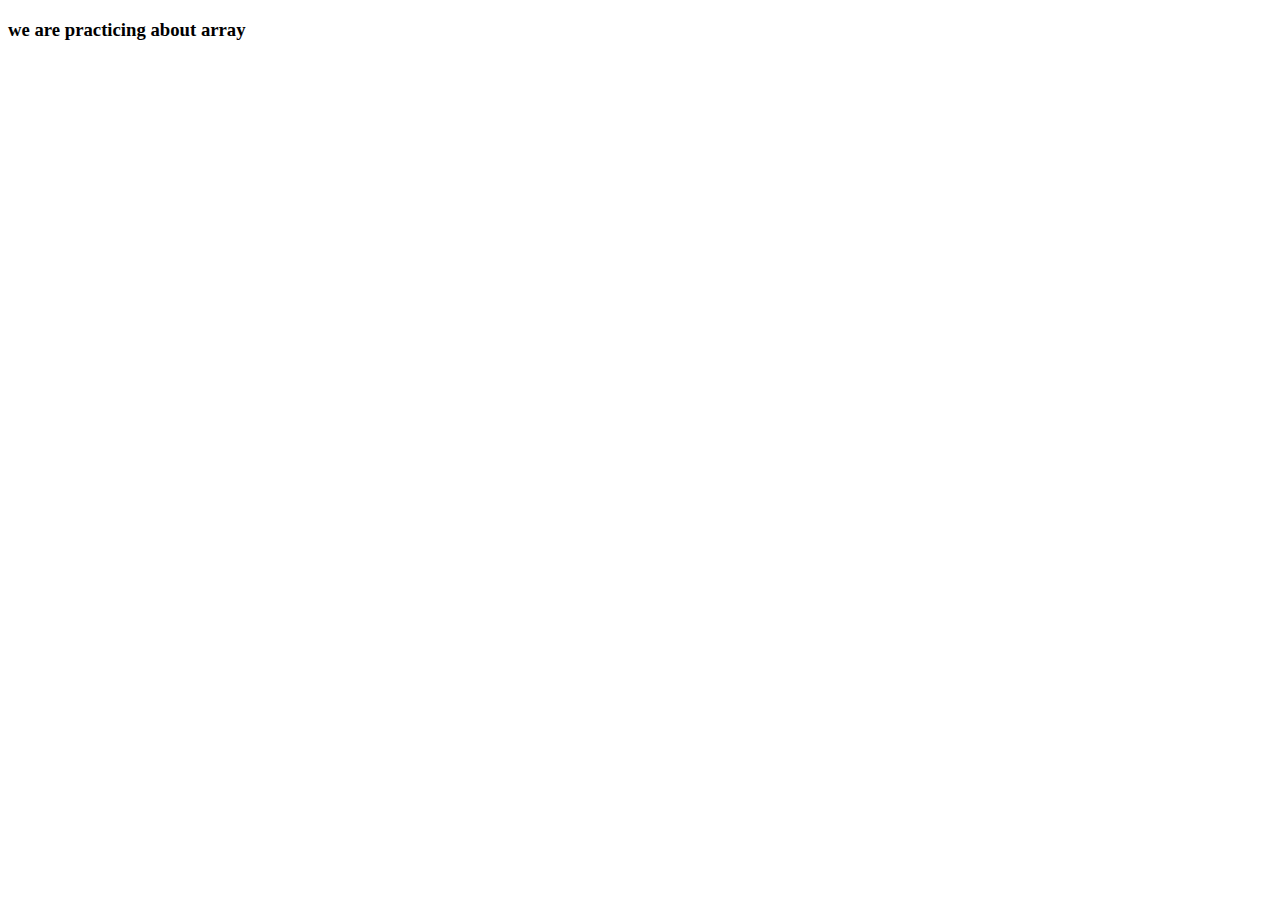
<file: array/index.html>
<!DOCTYPE html>
<html lang="en">
<head>
    <meta charset="UTF-8">
    <meta http-equiv="X-UA-Compatible" content="IE=edge">
    <meta name="viewport" content="width=device-width, initial-scale=1.0">
    <title>array</title>
</head>
<body>
    <h3>we are practicing about array</h3>
    <script src="app.js"></script>
</body>
</html>
</file>
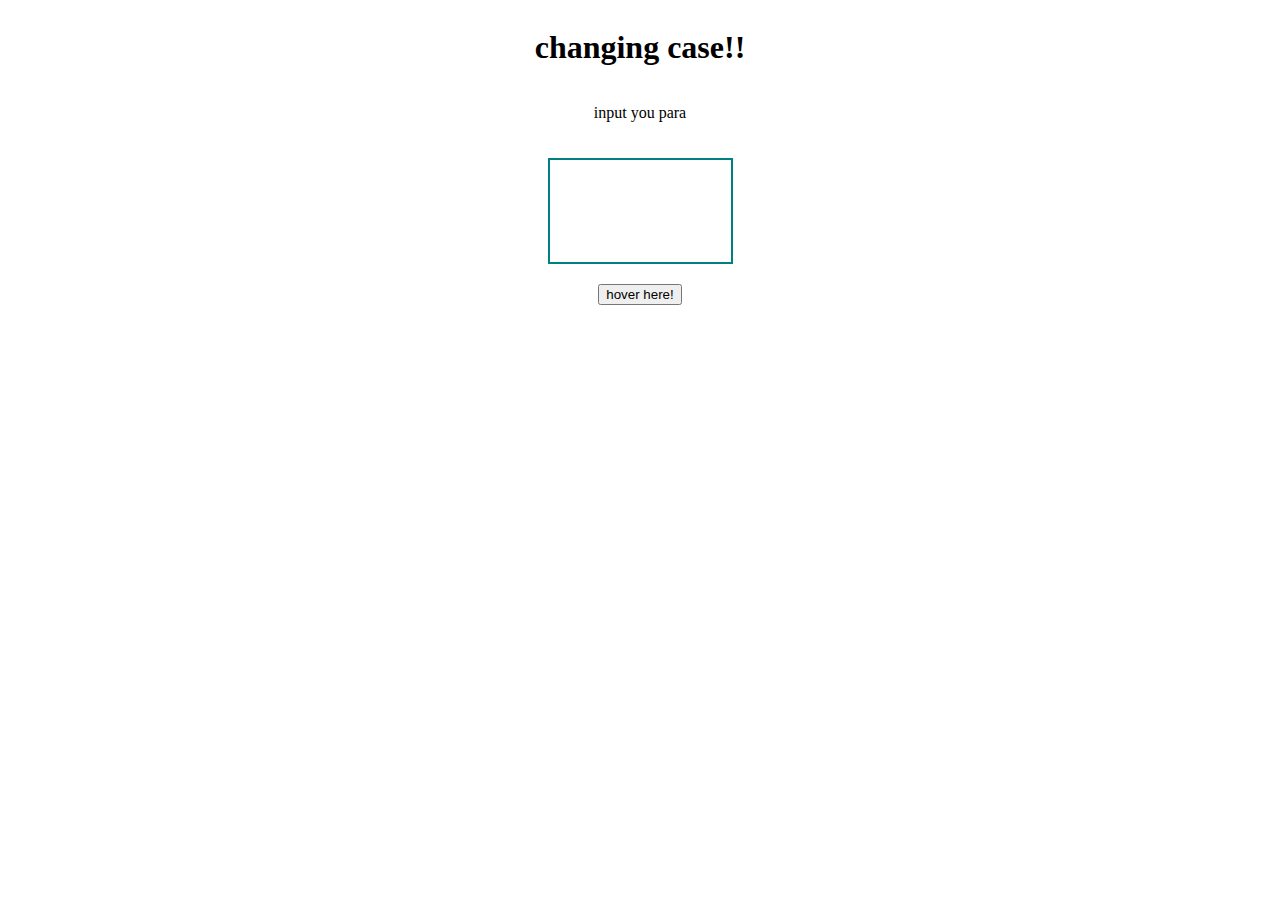
<file: case changing/index.html>
<!DOCTYPE html>
<html lang="en">
<head>
    <meta charset="UTF-8">
    <meta http-equiv="X-UA-Compatible" content="IE=edge">
    <meta name="viewport" content="width=device-width, initial-scale=1.0">
    <title>Document</title>
    <style>
        body{
            display: flex;
            align-items: center;
            justify-content: center;
            flex-direction: column;
        }
        .Input{
            height: 100px;
            border: 2px solid teal;
            margin: 20px    ;
        }
    </style>
</head>
<body>
    <h1>changing case!!</h1>
    <p>input you para</p>
    <input type="text" class="Input" >
    <button id="btn">hover here!</button>
    <h2 class="head02"></h2>
    <script src="app.js"></script>
</body>
</file>
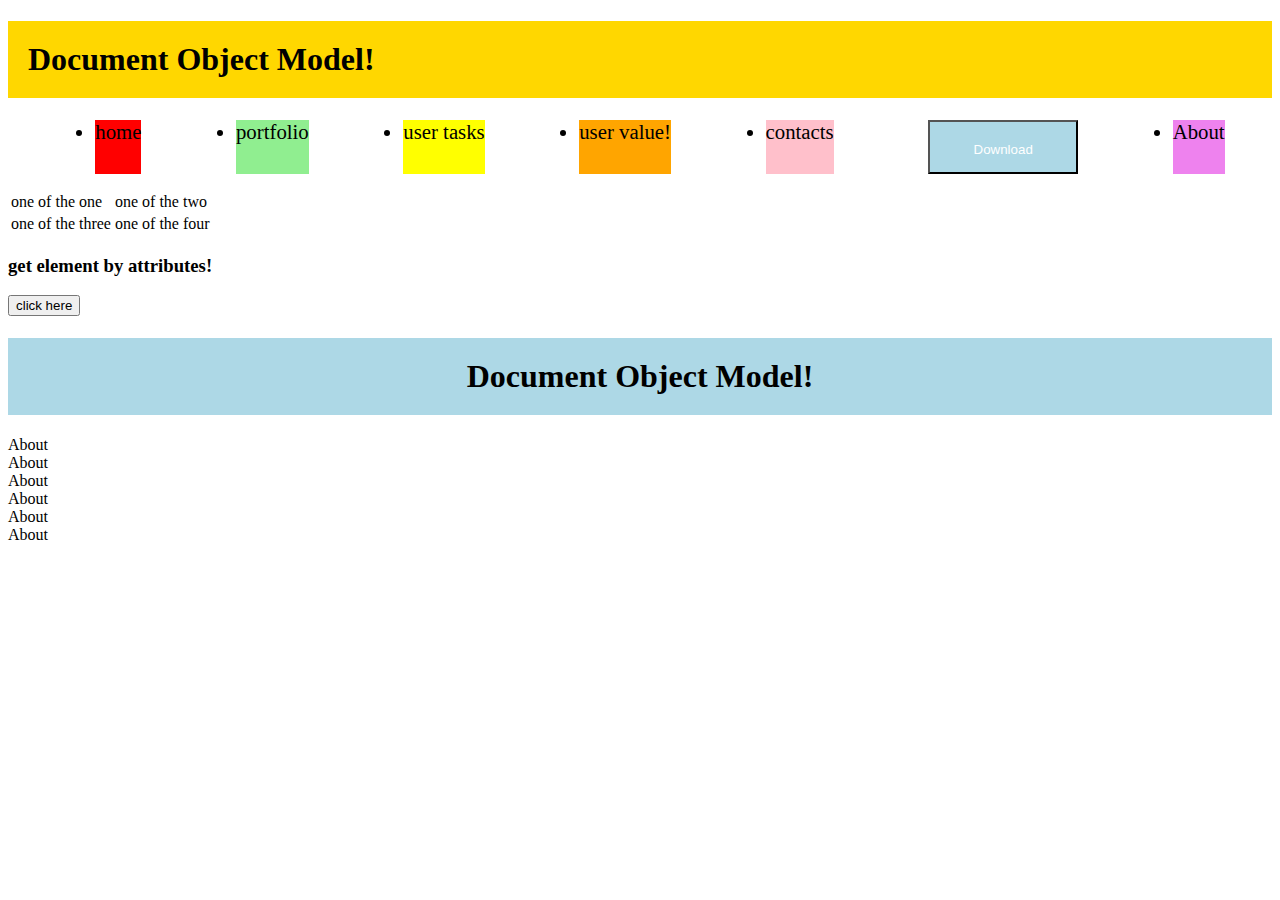
<file: DOM/index.html>
<!DOCTYPE html>
<html lang="en">
<head>
    <meta charset="UTF-8">
    <meta http-equiv="X-UA-Compatible" content="IE=edge">
    <meta name="viewport" content="width=device-width, initial-scale=1.0">
    <title>DOM</title>
    <link rel="stylesheet" href="style.css">
</head>
<body id="body">
    <h1 id="heading">Document Object Model!</h1>
    <ul>
        <li class="list">home</li>
        <li class="list">portfolio</li>
        <li class="list">user tasks</li>
        <li class="list">user value!</li>
        <li class="list">contacts</li>
        <button  id="btn"class="btn">Download</button>
        <li class="list">About</li>
    </ul>
    <table>
        <tr>
            <td>one of the one</td>
            <td>one of the two</td>
        </tr>
        <tr>
            <td>one of the three</td>
            <td>one of the four</td>
        </tr>
    </table>
    <h3 class="head3" id="head" malik =" murfad">get element by attributes!</h3>
    <button  >click here</button>
    <!-- onclick="document.write('murfad malik is good boy for ever') " -->
    <script src="app.js"></script>
</body>
</html>
</file>
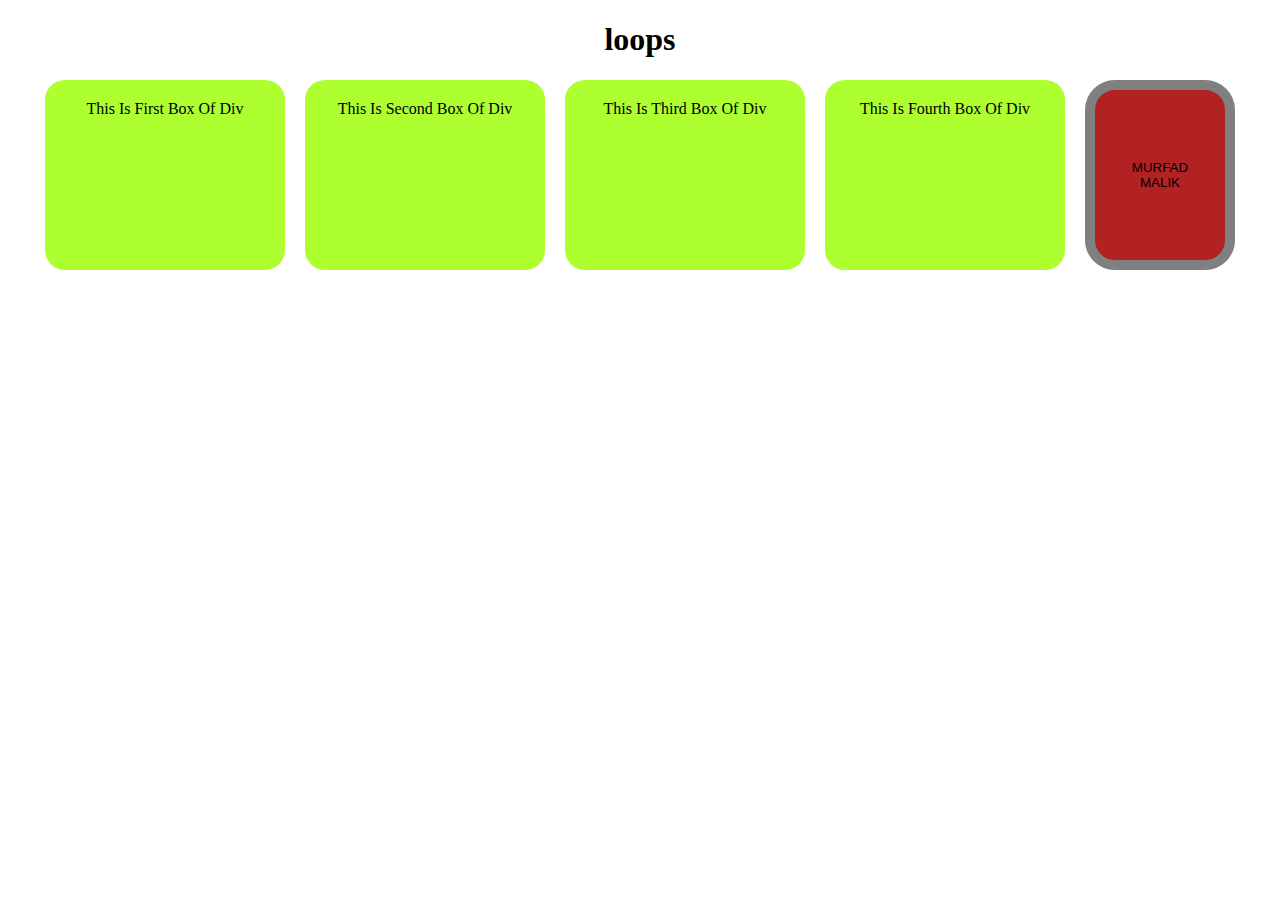
<file: loops/index.html>
<!DOCTYPE html>
<html lang="en">
<head>
    <meta charset="UTF-8">
    <meta http-equiv="X-UA-Compatible" content="IE=edge">
    <meta name="viewport" content="width=device-width, initial-scale=1.0">
    <title>loops</title>
</head>
<style>
    .box{
        width: 200px;
        height: 150px;
        background-color:greenyellow;
        border-radius: 20px;
        margin: 0px 10px;
        text-align: center;
        text-transform: capitalize;
        padding: 20px;
    }
    .mainbox{
        /* height: 1100px;
        align-items: center; */
        display: flex;
        justify-content: center;

    }
    .butt{
        width: 150px;
        height: inherit;
        background-color: firebrick;
        border-radius: 30px;
        border: 10px solid grey;
        padding: 20px;
        margin: 0px 10px;
        text-align: center;
        cursor: pointer;
        text-transform: uppercase;

    }
</style>
<body>
    <center>
        <h1>loops</h1>
    </center>
    <div class="mainbox">
        <div class="box" id="1">this is first box of div</div>
    <div class="box" id="2">this is second box of div</div>
    <div class="box" id="3">this is third box of div</div>
    <div class="box" id="4">this is fourth box of div</div>

    <button class="butt">murfad malik</button>
    </div>
<script src="app.js"></script>
</body>
</html>
</file>
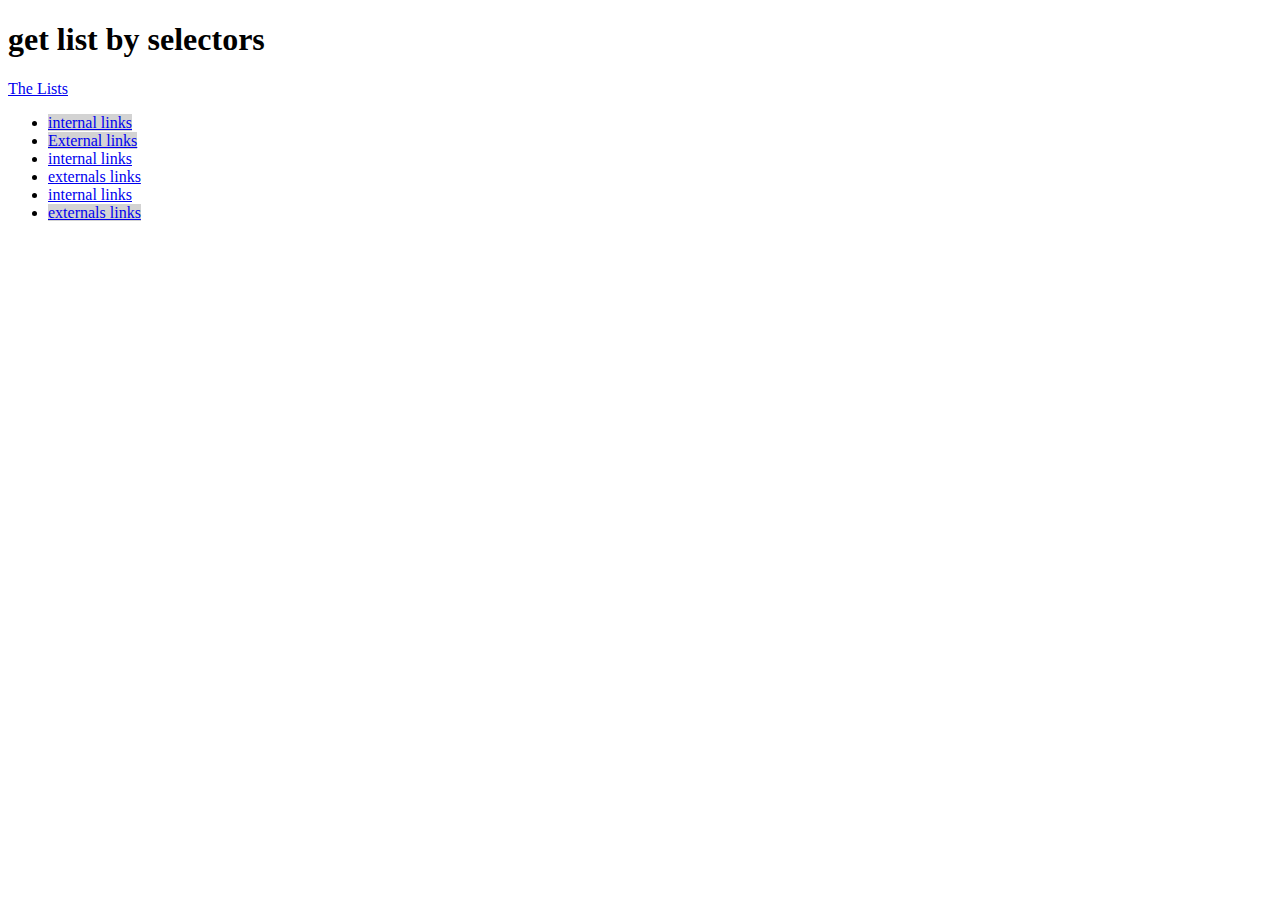
<file: DOM/listijs.html>
<!DOCTYPE html>
<html lang="en">
<head>
    <meta charset="UTF-8">
    <meta http-equiv="X-UA-Compatible" content="IE=edge">
    <meta name="viewport" content="width=device-width, initial-scale=1.0">
    <title>get  list by multiple methoth</title>
</head>
<body>
    <h1>get list by selectors</h1>
    <a href="#">The Lists</a>
    <ul>
        <li><a href="/tablejs.html">internal links</a></li>
        <li><a href="/index.html">External links</a></li>
        <li><a href="#">internal links</a></li>
        <li><a href="#">externals links</a></li>
        <li><a href="#">internal links</a></li>
        <li><a href="/listijs.html">externals links</a></li>
    </ul>
    <script>
        let select = 'a[href*="/"]:not([href^="#"])';
        let links = document.querySelectorAll(select);


        links.forEach(link => link.style.backgroundColor = "lightgrey")
    </script>
</body>
</html>
</file>
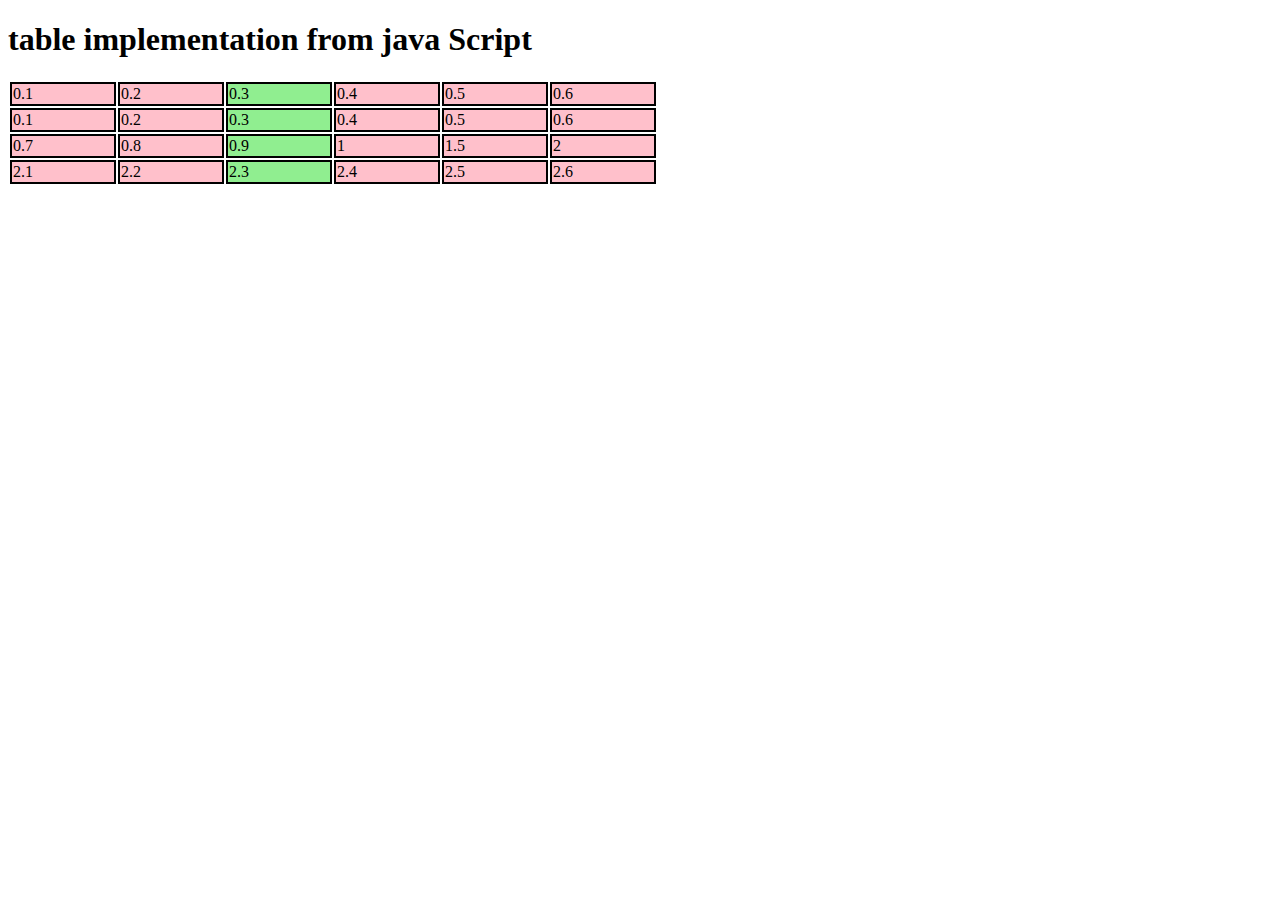
<file: DOM/tablejs.html>
<!DOCTYPE html>
<html lang="en">
<head>
    <meta charset="UTF-8">
    <meta http-equiv="X-UA-Compatible" content="IE=edge">
    <meta name="viewport" content="width=device-width, initial-scale=1.0">
    <title>table/javascript</title>
</head>
<body>
    <h1>table implementation from java Script</h1>
    <table>
        <tr>
            <td>0.1</td>
            <td>0.2</td>
            <td>0.3</td>
            <td>0.4</td>
            <td>0.5</td>
            <td>0.6</td>
        </tr>
        <tr>
            <td>0.1</td>
            <td>0.2</td>
            <td>0.3</td>
            <td>0.4</td>
            <td>0.5</td>
            <td>0.6</td>
        </tr>
        <tr>
            <td>0.7</td>
            <td>0.8</td>
            <td>0.9</td>
            <td>1</td>
            <td>1.5</td>
            <td>2</td>
        </tr>
        <tr>
            <td>2.1</td>
            <td>2.2</td>
            <td>2.3</td>
            <td>2.4</td>
            <td>2.5</td>
            <td>2.6</td>
        </tr>
    </table>
    <script src="tablejs.js"></script>
    <script src="case.js"></script>
</body>
</html>
</file>
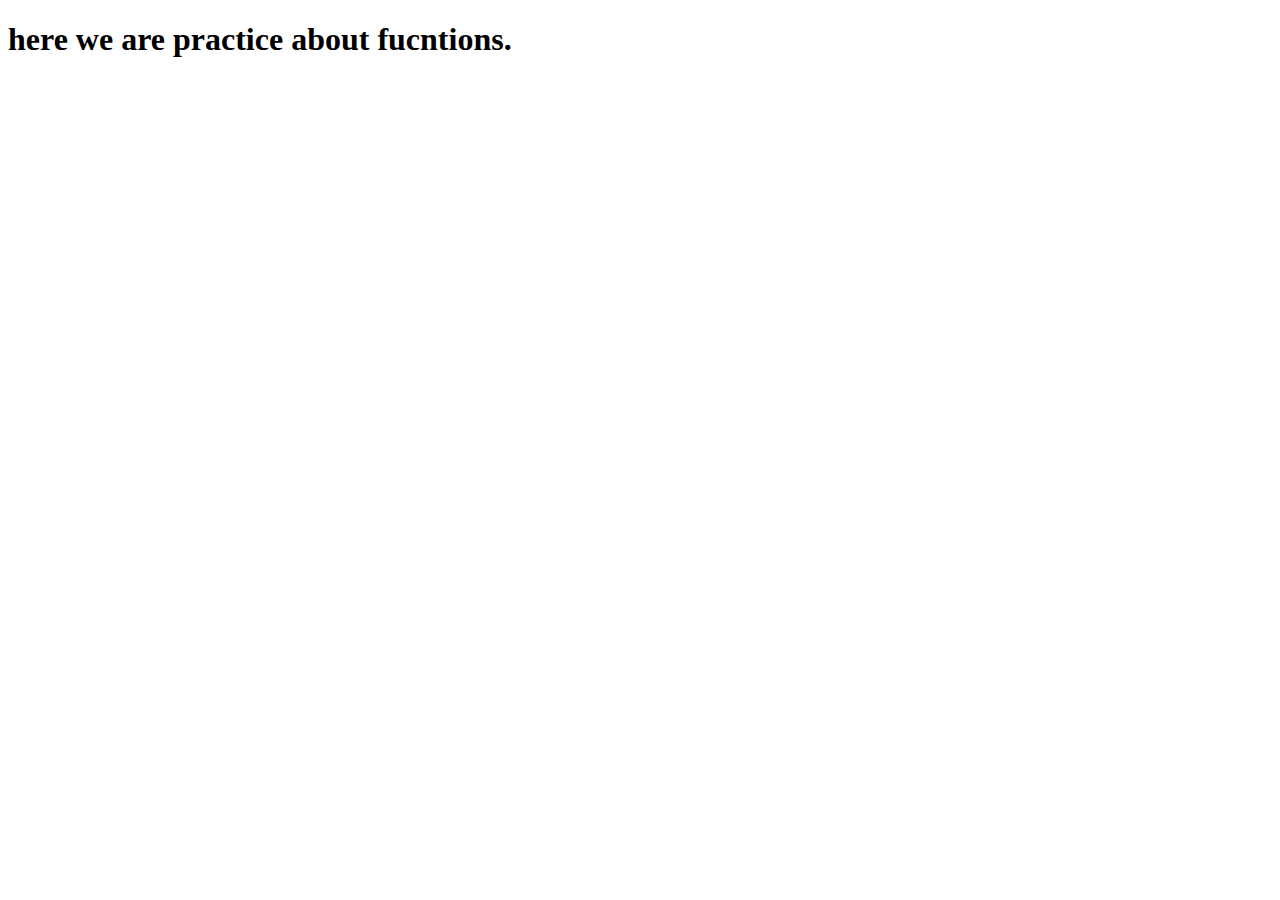
<file: fucntion/function.html>
<!DOCTYPE html>
<html lang="en">
<head>
    <meta charset="UTF-8">
    <meta http-equiv="X-UA-Compatible" content="IE=edge">
    <meta name="viewport" content="width=device-width, initial-scale=1.0">
    <title>fucntion</title>
</head>
<body>
    <h1>
        here we are practice about fucntions.
    </h1>
    <script src="function.js"></script>
</body>
</html>
</file>
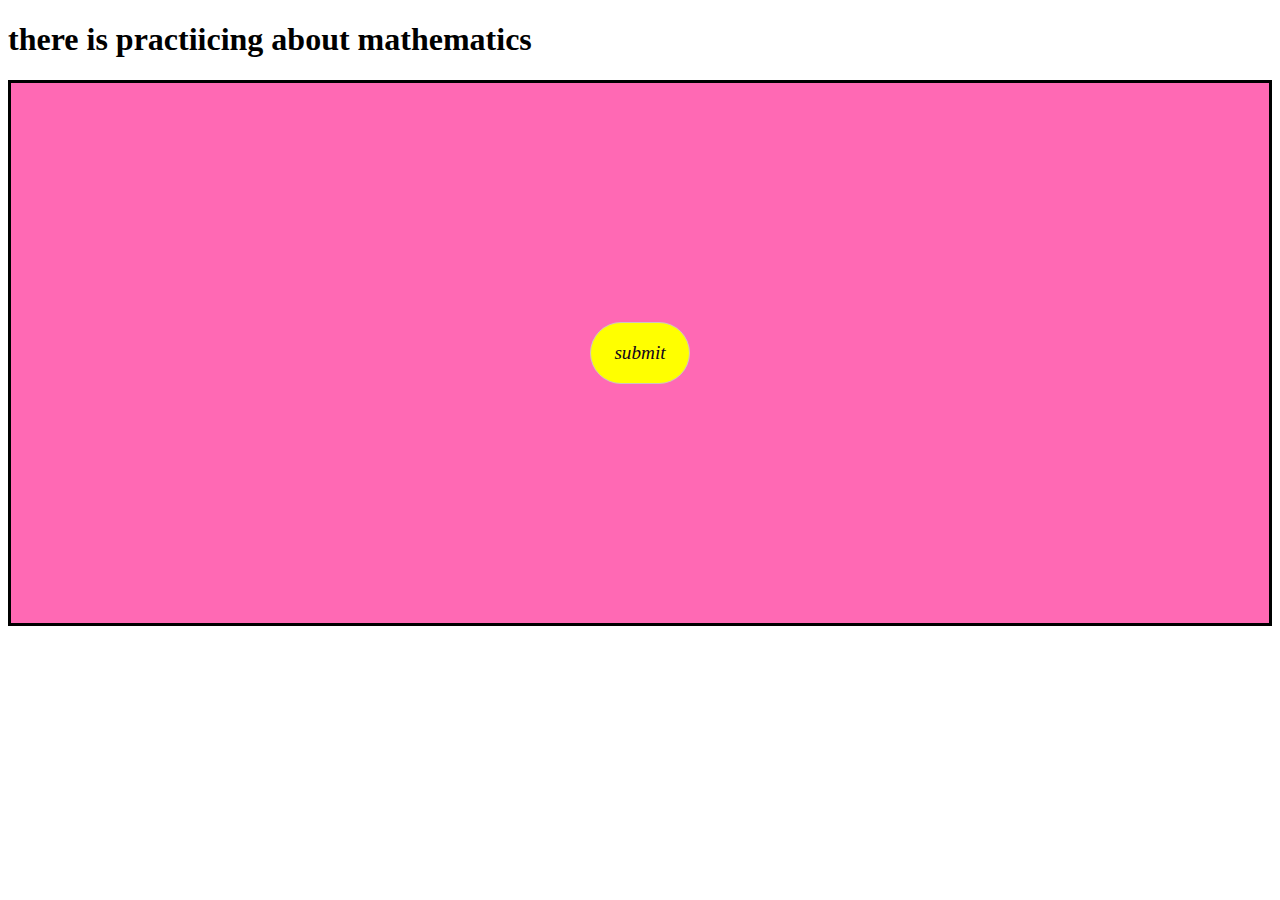
<file: math/indexmath.html>
<!DOCTYPE html>
<html lang="en">
<head>
    <meta charset="UTF-8">
    <meta http-equiv="X-UA-Compatible" content="IE=edge">
    <meta name="viewport" content="width=device-width, initial-scale=1.0">
    <title>mathematics</title>
    <style>
        .main{
            width: 100wh;
            height: 500px;
            background-color: hotpink;
            padding: 20px;
            border: 3px solid black;
            display: flex;
            justify-content: center;
            align-items: center;

        }

        button{
            height: 50px;
            width: 100px;
            background-color: yellow;
            color: rgb(15, 3, 28);
            padding: 30px;
            font-size: 1.2em;
            font-style: oblique;
            font-family: 'Times New Roman', Times, serif;
            display: flex;
            justify-content: center;
            align-items: center;
            border: 1px solid rgb(208, 194, 194)
        ;
        border-radius: 50px;
        }
        button:hover{
            cursor: s-resize;
        }
    </style>
</head>
<body>
    <h1>there is practiicing about mathematics</h1>
    <div class="main">
        <button>submit</button>
    </div>
    <script src="appmath.js"></script>
</body>
</html>
</file>
<file: DOM/style.css>
h1{
    background-color: lightblue;
    padding: 20px;
    font-family: Georgia, 'Times New Roman', Times, serif ;

}
ul{
    display: flex;
justify-content: space-around;
}
ul li{
    font-size: 1.3rem;
    cursor: crosshair;
}
ul button{
    background-color: black;
    color: white;  
      width: 150px;
    height: 10px;
    padding: 20px 10px 30px 10px;
    cursor: col-resize;

}
</file>
